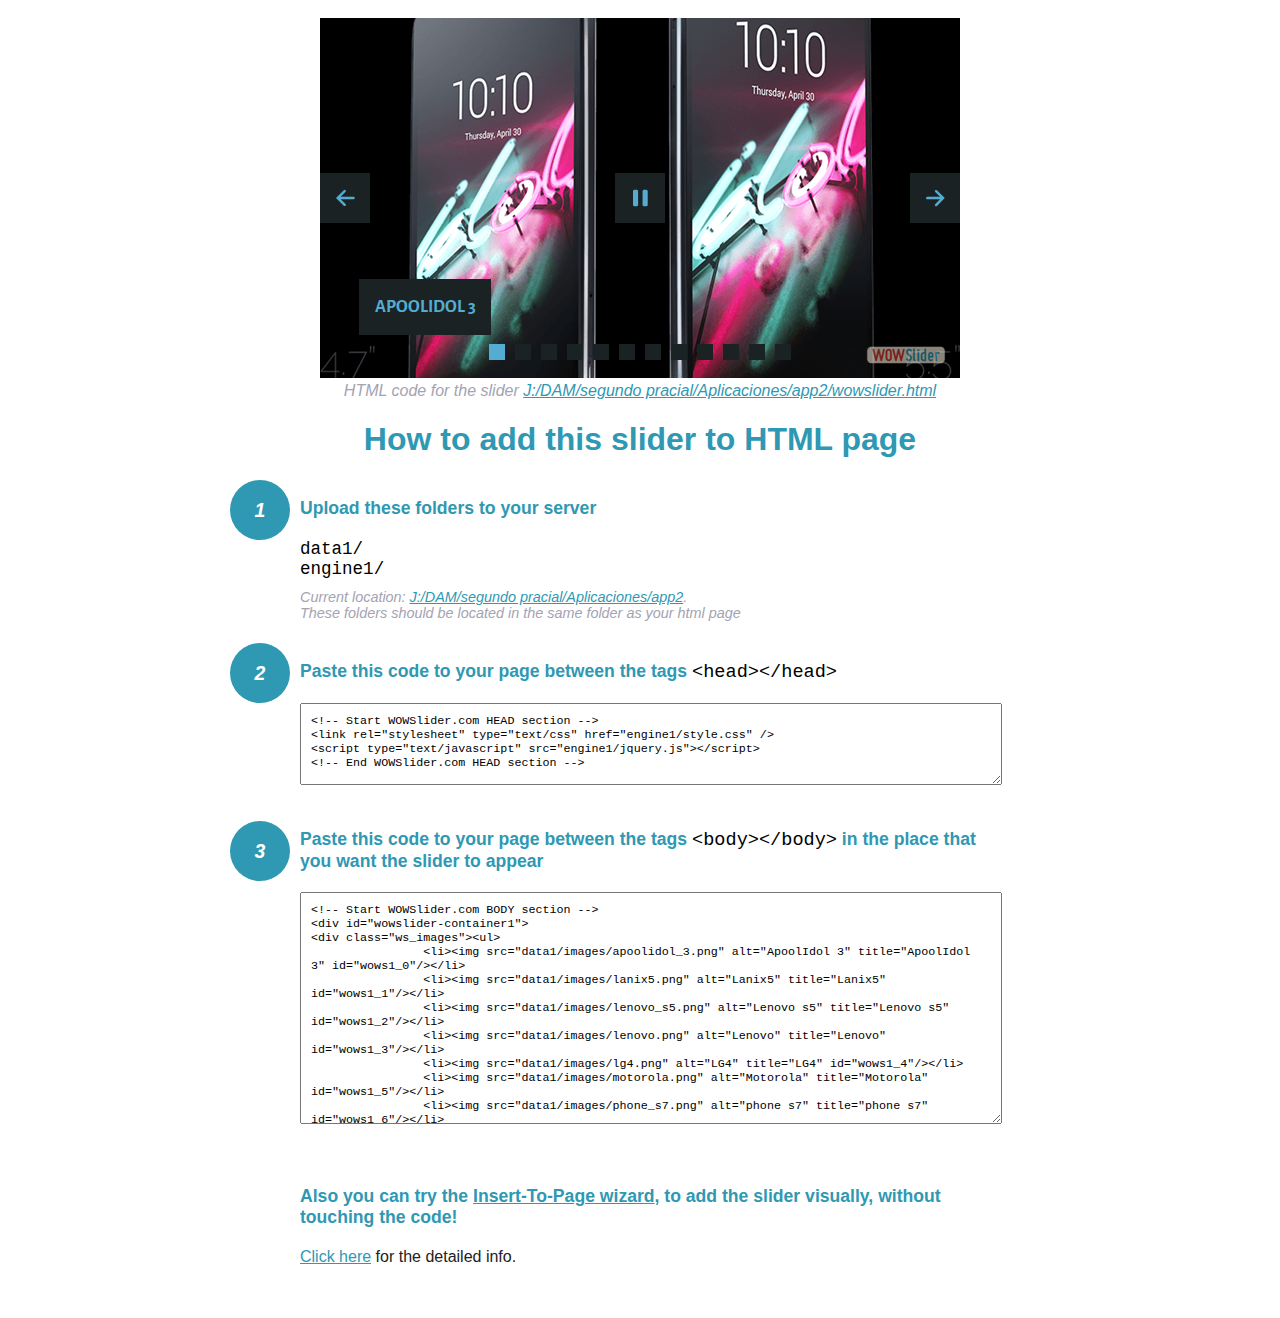
<file: wowslider-howto.html>
<!DOCTYPE html>
<html>
<head>
	<title>WOWSlider</title>
	<meta http-equiv="content-type" content="text/html; charset=utf-8" />
	<meta name="description" content="WOWSlider" />
	
	<!-- Start WOWSlider.com HEAD section --> <!-- add to the <head> of your page -->
	<link rel="stylesheet" type="text/css" href="engine1/style.css" />
	<script type="text/javascript" src="engine1/jquery.js"></script>
	<!-- End WOWSlider.com HEAD section -->


<style>
.instuction {
	font-family: sans-serif, Arial;
	display: block;
	margin: 0 auto;
	max-width: 820px;
	width: 100%;
	padding: 0 70px;
	color: #222;
	-webkit-box-sizing: border-box;
	-moz-box-sizing: border-box;
	box-sizing: border-box;
}
.instuction h1 img {
	max-width: 170px;
	vertical-align: middle;
	margin-bottom: 10px;
}
.instuction h1 {
	color: #2F98B3;
	text-align: center;
}
.instuction h2 {
	position: relative;
	font-size: 1.1em;
	color: #2F98B3;
	margin-bottom: 20px;
	margin-top: 40px;
}
.instuction h2 span.num {
	position: absolute;
	left: -70px;
	top: -18px;
	display: inline-block;
	vertical-align: middle;
	font-style: italic;
	font-size: 1.1em;
	width: 60px;
	height: 60px;
	line-height: 60px;
	text-align: center;
	background: #2F98B3;
	color: #fff;
	border-radius: 50%;
}
.instuction .mono {
	color: #000;
	font-family: monospace;
	font-size: 1.3em;
	font-weight: normal;
}
.instuction li.mono {
	font-size: 1.5em;
}

.instuction ul {
	font-size: 0.9em;
	margin-top: 0;
	padding-left: 0;
	list-style: none;
}
.instuction .note {
	color: #A3A3B2;
	font-style: italic;
	padding-top: 10px;
}
.instuction p.note {
	text-align: center;
	padding-top: 0;
	margin-top: 4px;
}
.instuction textarea {
	font-size: 0.9em;
	min-height: 60px;
	padding: 10px;
	margin: 0;
	overflow: auto;
	max-width: 100%;
	width: 100%;
}
.instuction a,
.instuction a:visited {
	color: #2F98B3;
}
</style>


</head>
<body style="margin:auto">

<br>

<!-- Start WOWSlider.com BODY section --> <!-- add to the <body> of your page -->
<div id="wowslider-container1">
<div class="ws_images"><ul>
		<li><img src="data1/images/apoolidol_3.png" alt="ApoolIdol 3" title="ApoolIdol 3" id="wows1_0"/></li>
		<li><img src="data1/images/lanix5.png" alt="Lanix5" title="Lanix5" id="wows1_1"/></li>
		<li><img src="data1/images/lenovo_s5.png" alt="Lenovo s5" title="Lenovo s5" id="wows1_2"/></li>
		<li><img src="data1/images/lenovo.png" alt="Lenovo" title="Lenovo" id="wows1_3"/></li>
		<li><img src="data1/images/lg4.png" alt="LG4" title="LG4" id="wows1_4"/></li>
		<li><img src="data1/images/motorola.png" alt="Motorola" title="Motorola" id="wows1_5"/></li>
		<li><img src="data1/images/phone_s7.png" alt="phone s7" title="phone s7" id="wows1_6"/></li>
		<li><img src="data1/images/sansum_galaxis8.png" alt="Sansum Galaxis8" title="Sansum Galaxis8" id="wows1_7"/></li>
		<li><img src="data1/images/sansung.png" alt="sansung" title="sansung" id="wows1_8"/></li>
		<li><img src="data1/images/sansunnew.png" alt="SANSUNNEW" title="SANSUNNEW" id="wows1_9"/></li>
		<li><a href="http://wowslider.com"><img src="data1/images/telefono_de_radio.png" alt="slider" title="Telefono De Radio" id="wows1_10"/></a></li>
		<li><img src="data1/images/telegrafo.png" alt="Telegrafo" title="Telegrafo" id="wows1_11"/></li>
	</ul></div>
	<div class="ws_bullets"><div>
		<a href="#" title="ApoolIdol 3"><span><img src="data1/tooltips/apoolidol_3.png" alt="ApoolIdol 3"/>1</span></a>
		<a href="#" title="Lanix5"><span><img src="data1/tooltips/lanix5.png" alt="Lanix5"/>2</span></a>
		<a href="#" title="Lenovo s5"><span><img src="data1/tooltips/lenovo_s5.png" alt="Lenovo s5"/>3</span></a>
		<a href="#" title="Lenovo"><span><img src="data1/tooltips/lenovo.png" alt="Lenovo"/>4</span></a>
		<a href="#" title="LG4"><span><img src="data1/tooltips/lg4.png" alt="LG4"/>5</span></a>
		<a href="#" title="Motorola"><span><img src="data1/tooltips/motorola.png" alt="Motorola"/>6</span></a>
		<a href="#" title="phone s7"><span><img src="data1/tooltips/phone_s7.png" alt="phone s7"/>7</span></a>
		<a href="#" title="Sansum Galaxis8"><span><img src="data1/tooltips/sansum_galaxis8.png" alt="Sansum Galaxis8"/>8</span></a>
		<a href="#" title="sansung"><span><img src="data1/tooltips/sansung.png" alt="sansung"/>9</span></a>
		<a href="#" title="SANSUNNEW"><span><img src="data1/tooltips/sansunnew.png" alt="SANSUNNEW"/>10</span></a>
		<a href="#" title="Telefono De Radio"><span><img src="data1/tooltips/telefono_de_radio.png" alt="Telefono De Radio"/>11</span></a>
		<a href="#" title="Telegrafo"><span><img src="data1/tooltips/telegrafo.png" alt="Telegrafo"/>12</span></a>
	</div></div><div class="ws_script" style="position:absolute;left:-99%"><a href="http://wowslider.com/vi">bootstrap carousel</a> by WOWSlider.com v8.7</div>
<div class="ws_shadow"></div>
</div>	
<script type="text/javascript" src="engine1/wowslider.js"></script>
<script type="text/javascript" src="engine1/script.js"></script>
<!-- End WOWSlider.com BODY section -->


<div class="instuction">
	<p class="note">HTML code for the slider <a href="file:///J:/DAM/segundo pracial/Aplicaciones/app2/wowslider.html">J:/DAM/segundo pracial/Aplicaciones/app2/wowslider.html</a></p>

	<h1>
		How to add this slider to HTML page
	</h1>

	<h2><span class="num">1</span> Upload these folders to your server</h2>
	<ul>
		<li class="mono">data1/</li>
		<li class="mono">engine1/</li>
		<li class="note">Current location: <a href="file:///J:/DAM/segundo pracial/Aplicaciones/app2">J:/DAM/segundo pracial/Aplicaciones/app2</a>. <br>These folders should be located in the same folder as your html page</li>
	</ul>

	<h2><span class="num">2</span> Paste this code to your page between the tags <span class="mono">&lt;head&gt;&lt;/head&gt;</span></h2>
	<textarea onclick="this.select()">&lt;!-- Start WOWSlider.com HEAD section --&gt;
&lt;link rel=&quot;stylesheet&quot; type=&quot;text/css&quot; href=&quot;engine1/style.css&quot; /&gt;
&lt;script type=&quot;text/javascript&quot; src=&quot;engine1/jquery.js&quot;&gt;&lt;/script&gt;
&lt;!-- End WOWSlider.com HEAD section --&gt;</textarea>


	<h2><span class="num" style="top: -8px;">3</span> Paste this code to your page between the tags <span class="mono">&lt;body&gt;&lt;/body&gt;</span> in the place that you want the slider to appear</h2>
	<textarea onclick="this.select()" rows="15">&lt;!-- Start WOWSlider.com BODY section --&gt;
&lt;div id=&quot;wowslider-container1&quot;&gt;
&lt;div class=&quot;ws_images&quot;&gt;&lt;ul&gt;
		&lt;li&gt;&lt;img src=&quot;data1/images/apoolidol_3.png&quot; alt=&quot;ApoolIdol 3&quot; title=&quot;ApoolIdol 3&quot; id=&quot;wows1_0&quot;/&gt;&lt;/li&gt;
		&lt;li&gt;&lt;img src=&quot;data1/images/lanix5.png&quot; alt=&quot;Lanix5&quot; title=&quot;Lanix5&quot; id=&quot;wows1_1&quot;/&gt;&lt;/li&gt;
		&lt;li&gt;&lt;img src=&quot;data1/images/lenovo_s5.png&quot; alt=&quot;Lenovo s5&quot; title=&quot;Lenovo s5&quot; id=&quot;wows1_2&quot;/&gt;&lt;/li&gt;
		&lt;li&gt;&lt;img src=&quot;data1/images/lenovo.png&quot; alt=&quot;Lenovo&quot; title=&quot;Lenovo&quot; id=&quot;wows1_3&quot;/&gt;&lt;/li&gt;
		&lt;li&gt;&lt;img src=&quot;data1/images/lg4.png&quot; alt=&quot;LG4&quot; title=&quot;LG4&quot; id=&quot;wows1_4&quot;/&gt;&lt;/li&gt;
		&lt;li&gt;&lt;img src=&quot;data1/images/motorola.png&quot; alt=&quot;Motorola&quot; title=&quot;Motorola&quot; id=&quot;wows1_5&quot;/&gt;&lt;/li&gt;
		&lt;li&gt;&lt;img src=&quot;data1/images/phone_s7.png&quot; alt=&quot;phone s7&quot; title=&quot;phone s7&quot; id=&quot;wows1_6&quot;/&gt;&lt;/li&gt;
		&lt;li&gt;&lt;img src=&quot;data1/images/sansum_galaxis8.png&quot; alt=&quot;Sansum Galaxis8&quot; title=&quot;Sansum Galaxis8&quot; id=&quot;wows1_7&quot;/&gt;&lt;/li&gt;
		&lt;li&gt;&lt;img src=&quot;data1/images/sansung.png&quot; alt=&quot;sansung&quot; title=&quot;sansung&quot; id=&quot;wows1_8&quot;/&gt;&lt;/li&gt;
		&lt;li&gt;&lt;img src=&quot;data1/images/sansunnew.png&quot; alt=&quot;SANSUNNEW&quot; title=&quot;SANSUNNEW&quot; id=&quot;wows1_9&quot;/&gt;&lt;/li&gt;
		&lt;li&gt;&lt;a href=&quot;http://wowslider.com&quot;&gt;&lt;img src=&quot;data1/images/telefono_de_radio.png&quot; alt=&quot;slider&quot; title=&quot;Telefono De Radio&quot; id=&quot;wows1_10&quot;/&gt;&lt;/a&gt;&lt;/li&gt;
		&lt;li&gt;&lt;img src=&quot;data1/images/telegrafo.png&quot; alt=&quot;Telegrafo&quot; title=&quot;Telegrafo&quot; id=&quot;wows1_11&quot;/&gt;&lt;/li&gt;
	&lt;/ul&gt;&lt;/div&gt;
	&lt;div class=&quot;ws_bullets&quot;&gt;&lt;div&gt;
		&lt;a href=&quot;#&quot; title=&quot;ApoolIdol 3&quot;&gt;&lt;span&gt;&lt;img src=&quot;data1/tooltips/apoolidol_3.png&quot; alt=&quot;ApoolIdol 3&quot;/&gt;1&lt;/span&gt;&lt;/a&gt;
		&lt;a href=&quot;#&quot; title=&quot;Lanix5&quot;&gt;&lt;span&gt;&lt;img src=&quot;data1/tooltips/lanix5.png&quot; alt=&quot;Lanix5&quot;/&gt;2&lt;/span&gt;&lt;/a&gt;
		&lt;a href=&quot;#&quot; title=&quot;Lenovo s5&quot;&gt;&lt;span&gt;&lt;img src=&quot;data1/tooltips/lenovo_s5.png&quot; alt=&quot;Lenovo s5&quot;/&gt;3&lt;/span&gt;&lt;/a&gt;
		&lt;a href=&quot;#&quot; title=&quot;Lenovo&quot;&gt;&lt;span&gt;&lt;img src=&quot;data1/tooltips/lenovo.png&quot; alt=&quot;Lenovo&quot;/&gt;4&lt;/span&gt;&lt;/a&gt;
		&lt;a href=&quot;#&quot; title=&quot;LG4&quot;&gt;&lt;span&gt;&lt;img src=&quot;data1/tooltips/lg4.png&quot; alt=&quot;LG4&quot;/&gt;5&lt;/span&gt;&lt;/a&gt;
		&lt;a href=&quot;#&quot; title=&quot;Motorola&quot;&gt;&lt;span&gt;&lt;img src=&quot;data1/tooltips/motorola.png&quot; alt=&quot;Motorola&quot;/&gt;6&lt;/span&gt;&lt;/a&gt;
		&lt;a href=&quot;#&quot; title=&quot;phone s7&quot;&gt;&lt;span&gt;&lt;img src=&quot;data1/tooltips/phone_s7.png&quot; alt=&quot;phone s7&quot;/&gt;7&lt;/span&gt;&lt;/a&gt;
		&lt;a href=&quot;#&quot; title=&quot;Sansum Galaxis8&quot;&gt;&lt;span&gt;&lt;img src=&quot;data1/tooltips/sansum_galaxis8.png&quot; alt=&quot;Sansum Galaxis8&quot;/&gt;8&lt;/span&gt;&lt;/a&gt;
		&lt;a href=&quot;#&quot; title=&quot;sansung&quot;&gt;&lt;span&gt;&lt;img src=&quot;data1/tooltips/sansung.png&quot; alt=&quot;sansung&quot;/&gt;9&lt;/span&gt;&lt;/a&gt;
		&lt;a href=&quot;#&quot; title=&quot;SANSUNNEW&quot;&gt;&lt;span&gt;&lt;img src=&quot;data1/tooltips/sansunnew.png&quot; alt=&quot;SANSUNNEW&quot;/&gt;10&lt;/span&gt;&lt;/a&gt;
		&lt;a href=&quot;#&quot; title=&quot;Telefono De Radio&quot;&gt;&lt;span&gt;&lt;img src=&quot;data1/tooltips/telefono_de_radio.png&quot; alt=&quot;Telefono De Radio&quot;/&gt;11&lt;/span&gt;&lt;/a&gt;
		&lt;a href=&quot;#&quot; title=&quot;Telegrafo&quot;&gt;&lt;span&gt;&lt;img src=&quot;data1/tooltips/telegrafo.png&quot; alt=&quot;Telegrafo&quot;/&gt;12&lt;/span&gt;&lt;/a&gt;
	&lt;/div&gt;&lt;/div&gt;&lt;div class=&quot;ws_script&quot; style=&quot;position:absolute;left:-99%&quot;&gt;&lt;a href=&quot;http://wowslider.com/vi&quot;&gt;bootstrap carousel&lt;/a&gt; by WOWSlider.com v8.7&lt;/div&gt;
&lt;div class=&quot;ws_shadow&quot;&gt;&lt;/div&gt;
&lt;/div&gt;	
&lt;script type=&quot;text/javascript&quot; src=&quot;engine1/wowslider.js&quot;&gt;&lt;/script&gt;
&lt;script type=&quot;text/javascript&quot; src=&quot;engine1/script.js&quot;&gt;&lt;/script&gt;
&lt;!-- End WOWSlider.com BODY section --&gt;</textarea>

<br><br>
<h2>Also you can try the <a href="http://wowslider.com/help/add-wowslider-to-page-2.html" target="_blank">Insert-To-Page wizard</a>, to add the slider visually, without touching the code!</h2>
<p>
	<a href="http://wowslider.com/help/add-wowslider-to-page-2.html" target="_blank">Click here</a> for the detailed info.
</p>
</div>

<br><br>
</body>
</html>
</file>
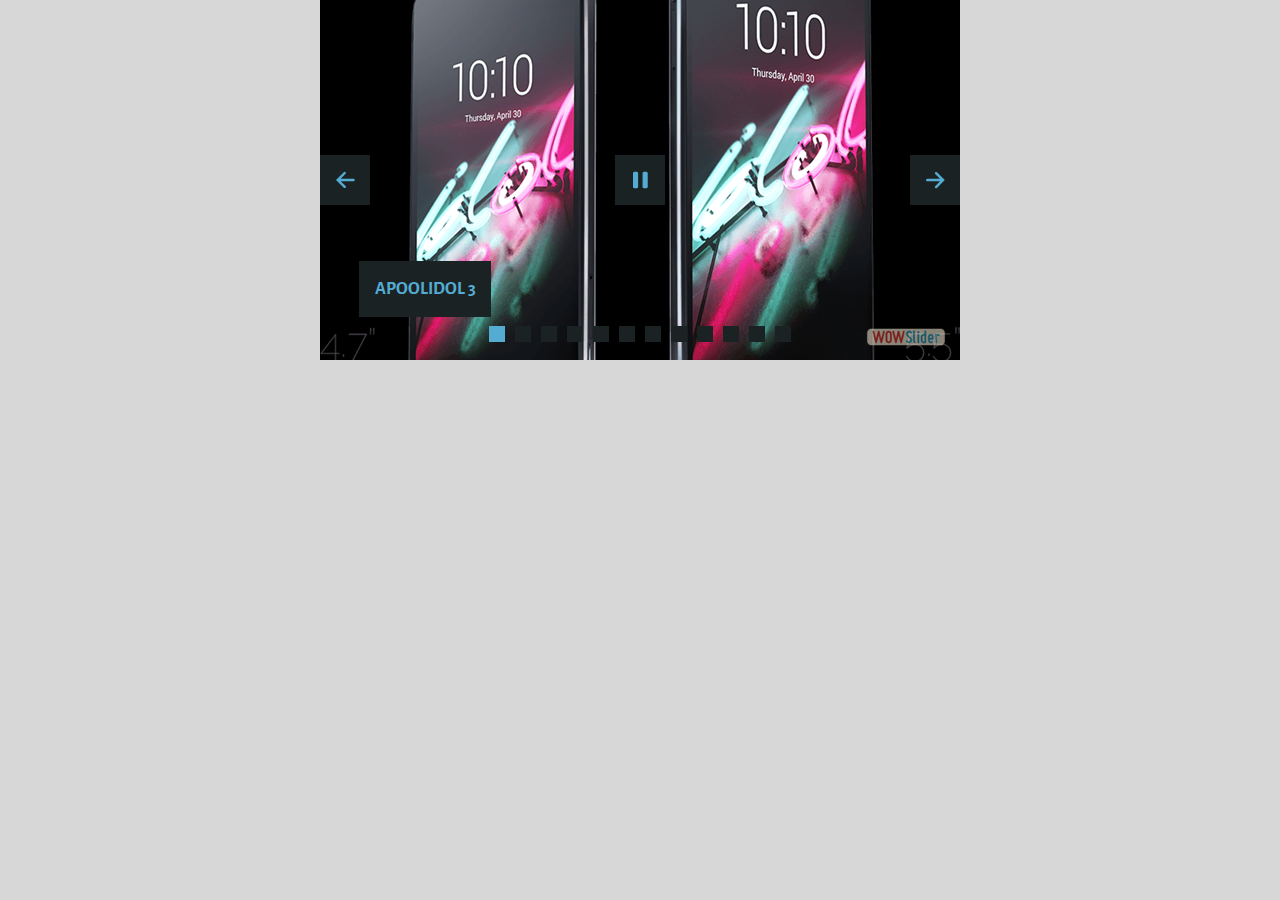
<file: wowslider.html>
<!DOCTYPE html>
<html>
<head>
	<title>Visor-app2</title>
	<meta http-equiv="content-type" content="text/html; charset=utf-8" />
	<meta name="description" content="Made with WOW Slider - Create beautiful, responsive image sliders in a few clicks. Awesome skins and animations. Bootstrap carousel" />
	
	<!-- Start WOWSlider.com HEAD section --> <!-- add to the <head> of your page -->
	<link rel="stylesheet" type="text/css" href="engine1/style.css" />
	<script type="text/javascript" src="engine1/jquery.js"></script>
	<!-- End WOWSlider.com HEAD section -->

</head>
<body style="background-color:#d7d7d7;margin:auto">
	
	<!-- Start WOWSlider.com BODY section --> <!-- add to the <body> of your page -->
	<div id="wowslider-container1">
	<div class="ws_images"><ul>
		<li><img src="data1/images/apoolidol_3.png" alt="ApoolIdol 3" title="ApoolIdol 3" id="wows1_0"/></li>
		<li><img src="data1/images/lanix5.png" alt="Lanix5" title="Lanix5" id="wows1_1"/></li>
		<li><img src="data1/images/lenovo_s5.png" alt="Lenovo s5" title="Lenovo s5" id="wows1_2"/></li>
		<li><img src="data1/images/lenovo.png" alt="Lenovo" title="Lenovo" id="wows1_3"/></li>
		<li><img src="data1/images/lg4.png" alt="LG4" title="LG4" id="wows1_4"/></li>
		<li><img src="data1/images/motorola.png" alt="Motorola" title="Motorola" id="wows1_5"/></li>
		<li><img src="data1/images/phone_s7.png" alt="phone s7" title="phone s7" id="wows1_6"/></li>
		<li><img src="data1/images/sansum_galaxis8.png" alt="Sansum Galaxis8" title="Sansum Galaxis8" id="wows1_7"/></li>
		<li><img src="data1/images/sansung.png" alt="sansung" title="sansung" id="wows1_8"/></li>
		<li><img src="data1/images/sansunnew.png" alt="SANSUNNEW" title="SANSUNNEW" id="wows1_9"/></li>
		<li><a href="http://wowslider.com"><img src="data1/images/telefono_de_radio.png" alt="slider" title="Telefono De Radio" id="wows1_10"/></a></li>
		<li><img src="data1/images/telegrafo.png" alt="Telegrafo" title="Telegrafo" id="wows1_11"/></li>
	</ul></div>
	<div class="ws_bullets"><div>
		<a href="#" title="ApoolIdol 3"><span><img src="data1/tooltips/apoolidol_3.png" alt="ApoolIdol 3"/>1</span></a>
		<a href="#" title="Lanix5"><span><img src="data1/tooltips/lanix5.png" alt="Lanix5"/>2</span></a>
		<a href="#" title="Lenovo s5"><span><img src="data1/tooltips/lenovo_s5.png" alt="Lenovo s5"/>3</span></a>
		<a href="#" title="Lenovo"><span><img src="data1/tooltips/lenovo.png" alt="Lenovo"/>4</span></a>
		<a href="#" title="LG4"><span><img src="data1/tooltips/lg4.png" alt="LG4"/>5</span></a>
		<a href="#" title="Motorola"><span><img src="data1/tooltips/motorola.png" alt="Motorola"/>6</span></a>
		<a href="#" title="phone s7"><span><img src="data1/tooltips/phone_s7.png" alt="phone s7"/>7</span></a>
		<a href="#" title="Sansum Galaxis8"><span><img src="data1/tooltips/sansum_galaxis8.png" alt="Sansum Galaxis8"/>8</span></a>
		<a href="#" title="sansung"><span><img src="data1/tooltips/sansung.png" alt="sansung"/>9</span></a>
		<a href="#" title="SANSUNNEW"><span><img src="data1/tooltips/sansunnew.png" alt="SANSUNNEW"/>10</span></a>
		<a href="#" title="Telefono De Radio"><span><img src="data1/tooltips/telefono_de_radio.png" alt="Telefono De Radio"/>11</span></a>
		<a href="#" title="Telegrafo"><span><img src="data1/tooltips/telegrafo.png" alt="Telegrafo"/>12</span></a>
	</div></div><div class="ws_script" style="position:absolute;left:-99%"><a href="http://wowslider.com/vi">bootstrap carousel</a> by WOWSlider.com v8.7</div>
	<div class="ws_shadow"></div>
	</div>	
	<script type="text/javascript" src="engine1/wowslider.js"></script>
	<script type="text/javascript" src="engine1/script.js"></script>
	<!-- End WOWSlider.com BODY section -->

</body>
</html>
</file>
<file: engine1/style.css>
/*
 *	generated by WOW Slider 8.7
 *	template Convex
 */
@import url(https://fonts.googleapis.com/css?family=Gurajada&subset=latin,telugu);
@font-face {
  font-family: 'ws-ctrl-convex';
  src: url('ws-ctrl-convex.eot');
  src: url('ws-ctrl-convex.eot#iefix') format('embedded-opentype'),
       url('ws-ctrl-convex.svg#ws-ctrl-convex') format('svg');
  font-weight: normal;
  font-style: normal;
}
@font-face {
  font-family: 'ws-ctrl-convex';
  src: url('[data-uri]') format('woff'),
       url('[data-uri]') format('truetype');
}
#wowslider-container1 { 
	display: table;
	zoom: 1; 
	position: relative;
	width: 100%;
	max-width: 640px;
	max-height:360px;
	margin:0px auto 0px;
	z-index:90;
	text-align:left; /* reset align=center */
	font-size: 10px;
	text-shadow: none; /* fix some user styles */

	/* reset box-sizing (to boostrap friendly) */
	-webkit-box-sizing: content-box;
	-moz-box-sizing: content-box;
	box-sizing: content-box; 
}
* html #wowslider-container1{ width:640px }
#wowslider-container1 .ws_images ul{
	position:relative;
	width: 10000%; 
	height:100%;
	left:0;
	list-style:none;
	margin:0;
	padding:0;
	border-spacing:0;
	overflow: visible;
	/*table-layout:fixed;*/
}
#wowslider-container1 .ws_images ul li{
	position: relative;
	width:1%;
	height:100%;
	line-height:0; /*opera*/
	overflow: hidden;
	float:left;
	/*font-size:0;*/
	padding:0 0 0 0 !important;
	margin:0 0 0 0 !important;
}

#wowslider-container1 .ws_images{
	position: relative;
	left:0;
	top:0;
	height:100%;
	max-height:360px;
	max-width: 640px;
	vertical-align: top;
	border:none;
	overflow: hidden;
}
#wowslider-container1 .ws_images ul a{
	width:100%;
	height:100%;
	max-height:360px;
	display:block;
	color:transparent;
}
#wowslider-container1 img{
	max-width: none !important;
}
#wowslider-container1 .ws_images .ws_list img,
#wowslider-container1 .ws_images > div > img{
	width:100%;
	border:none 0;
	max-width: none;
	padding:0;
	margin:0;
}
#wowslider-container1 .ws_images > div > img {
	max-height:360px;
}

#wowslider-container1 .ws_images iframe {
	position: absolute;
	z-index: -1;
}

#wowslider-container1 .ws-title > div {
	display: inline-block !important;
}

#wowslider-container1 a{ 
	text-decoration: none; 
	outline: none; 
	border: none; 
}

#wowslider-container1  .ws_bullets { 
	float: left;
	position:absolute;
	z-index:70;
}
#wowslider-container1  .ws_bullets div{
	position:relative;
	float:left;
	font-size: 0px;
}
/* compatibility with Joomla styles */
#wowslider-container1  .ws_bullets a {
	line-height: 0;
}

#wowslider-container1  .ws_script{
	display:none;
}
#wowslider-container1 sound, 
#wowslider-container1 object{
	position:absolute;
}

/* prevent some of users reset styles */
#wowslider-container1 .ws_effect {
	position: static;
	width: 100%;
	height: 100%;
}

#wowslider-container1 .ws_photoItem {
	border: 2em solid #fff;
	margin-left: -2em;
	margin-top: -2em;
}
#wowslider-container1 .ws_cube_side {
	background: #A6A5A9;
}


#wowslider-container1.ws_gestures {
	cursor: -webkit-grab;
	cursor: -moz-grab;
	cursor: url("[data-uri]"), move;
}
#wowslider-container1.ws_gestures.ws_grabbing {
	cursor: -webkit-grabbing;
	cursor: -moz-grabbing;
	cursor: url("[data-uri]"), move;
}

/* hide controls when video start play */
#wowslider-container1.ws_video_playing .ws_bullets,
#wowslider-container1.ws_video_playing .ws_fullscreen,
#wowslider-container1.ws_video_playing .ws_next,
#wowslider-container1.ws_video_playing .ws_prev {
	display: none;
}


/* youtube/vimeo buttons */
#wowslider-container1 .ws_video_btn {
	position: absolute;
	display: none;
	cursor: pointer;
	top: 0;
	left: 0;
	width: 100%;
	height: 100%;
	z-index: 55;
}
#wowslider-container1 .ws_video_btn.ws_youtube,
#wowslider-container1 .ws_video_btn.ws_vimeo {
	display: block;
}
#wowslider-container1 .ws_video_btn div {
	position: absolute;
	background-image: url(./playvideo.png);
	background-size: 200%;
	top: 50%;
	left: 50%;
	width: 7em;
	height: 5em;
	margin-left: -3.5em;
	margin-top: -2.5em;
}
#wowslider-container1 .ws_video_btn.ws_youtube div {
	background-position: 0 0;
}
#wowslider-container1 .ws_video_btn.ws_youtube:hover div {
	background-position: 100% 0;
}
#wowslider-container1 .ws_video_btn.ws_vimeo div {
	background-position: 0 100%;
}
#wowslider-container1 .ws_video_btn.ws_vimeo:hover div {
	background-position: 100% 100%;
}

#wowslider-container1 .ws_playpause.ws_hide {
	display: none !important;
}
/* bullets */
#wowslider-container1  .ws_bullets { 
	padding: 0px; 
}
#wowslider-container1 .ws_bullets a { 
	position:relative;
	display: inline-block;
	width: 0;
	margin: 3px 5px;
	padding: 8px;	

	-webkit-perspective: 80px;
	perspective: 80px;
} 
#wowslider-container1 .ws_bullets a > span {
	position:absolute;
	display: block;
	top:0;
	right: 0;
	height:100%;
	width:100%;
	-webkit-transform-style: preserve-3d;
	transform-style: preserve-3d;

	-webkit-transition: -webkit-transform 0.5s ease;
  	transition: -webkit-transform 0.5s ease, transform 0.5s ease;
}

#wowslider-container1 .ws_bullets a > span:before,
#wowslider-container1 .ws_bullets a > span:after {
	content: '';
	display: block;
	height:100%;
	background: #54acd2;

  	-webkit-transform: rotateX(-90deg) translateZ(-8px) translateY(8px);
  	transform: rotateX(-90deg) translateZ(-8px) translateY(8px);
}
#wowslider-container1 .ws_bullets a > span:after {
	position: absolute;
	top: 0;
	left: 0;
	width: 100%;
	height: 100%;
  	background: #1A2223;
  	-webkit-transform: rotateX(0deg);
  	transform: rotateX(0deg);
}

#wowslider-container1 .ws_bullets a.ws_overbull > span,
#wowslider-container1 .ws_bullets a.ws_selbull > span {
    -webkit-transform: rotateX(-90deg) translateZ(8px) translateY(8px);
    transform: rotateX(-90deg) translateZ(8px) translateY(8px);
}




/* play/pause, arrows */
#wowslider-container1 a.ws_next,
#wowslider-container1 a.ws_prev,
#wowslider-container1 .ws_playpause {
	position:absolute;
	font: 2em "ws-ctrl-convex";
	width: 2.5em;
	height: 2.5em;
	top:50%;
	
	margin-top: -1.25em;
	color: #ffffff;
	z-index: 100;

	-webkit-perspective: 20em;
	perspective: 20em;
}
#wowslider-container1 a.ws_next {
	right: 0;
}
#wowslider-container1 a.ws_prev {
	left: 0;
}
#wowslider-container1 .ws_playpause {
	left:50%;
	margin-left:-1.25em;
}

#wowslider-container1 a.ws_next > span,
#wowslider-container1 a.ws_prev > span,
#wowslider-container1 .ws_playpause > span,
#wowslider-container1 .ws_bullets a > span {
	display: block;
	-webkit-transform-style: preserve-3d;
	transform-style: preserve-3d;

	-webkit-transition: -webkit-transform 0.5s ease;
  	transition: -webkit-transform 0.5s ease, transform 0.5s ease;
}


#wowslider-container1 a.ws_next > span:before,
#wowslider-container1 a.ws_prev > span:before,
#wowslider-container1 .ws_playpause > span:before,
#wowslider-container1 a.ws_next > span:after,
#wowslider-container1 a.ws_prev > span:after,
#wowslider-container1 .ws_playpause > span:after {
	display: block;
	text-align: center;
	line-height: 2.5em;
	height:100%;
	background: #54acd2;
	color: #1A2223;

  	-webkit-transform: rotateX(-90deg) translateZ(-1.25em) translateY(1.25em);
  	transform: rotateX(-90deg) translateZ(-1.25em) translateY(1.25em);
}
#wowslider-container1 .ws_play > span:before,
#wowslider-container1 .ws_play > span:after{
	content:"\e800";
}
#wowslider-container1 .ws_pause > span:before,
#wowslider-container1 .ws_pause > span:after{
	content:"\e801";
}
#wowslider-container1 a.ws_next > span:before,
#wowslider-container1 a.ws_next > span:after {
	content:'\e803';
}
#wowslider-container1 a.ws_prev > span:before,
#wowslider-container1 a.ws_prev > span:after {
	content:'\e802';
}

#wowslider-container1 a.ws_next > span:after,
#wowslider-container1 a.ws_prev > span:after,
#wowslider-container1 .ws_playpause > span:after {
	position: absolute;
	top: 0;
	left: 0;
	width: 100%;
	height: 100%;
  	-webkit-transform: rotateX(0deg);
  	transform: rotateX(0deg);
  	background: #1A2223;
	color: #54acd2;
}

#wowslider-container1 a.ws_next:hover > span,
#wowslider-container1 a.ws_prev:hover > span,
#wowslider-container1 .ws_playpause:hover > span {
    -webkit-transform: rotateX(-90deg) translateZ(1.25em) translateY(1.25em);
    transform: rotateX(-90deg) translateZ(1.25em) translateY(1.25em);
}/* bottom center */
#wowslider-container1  .ws_bullets {
	bottom:1.5em;
	left:50%;
}
#wowslider-container1  .ws_bullets div{
	left:-50%;
}#wowslider-container1 .ws-title{
	font: 1.3em 'Gurajada', serif;
	position: absolute;
	left: 2em;
	margin-right:10em;
	z-index: 50;

	color:#fff;
	padding: 1em;
	bottom: 30px;
	top: auto;
	opacity: 1;
}
#wowslider-container1 .ws-title div,#wowslider-container1 .ws-title span{
	display:inline-block;
	padding: 0.1em 0.6em;
	background-color: #1A2223;
	color: #54acd2;
}
#wowslider-container1 .ws-title div{
	display:block;
	margin-top:0.5em;
	font-size: 1.3em;
}
#wowslider-container1 .ws-title span{
	text-transform: uppercase;	
	font-size: 2em;
}#wowslider-container1 .ws_images > ul{
	animation: wsBasic 48s infinite;
	-moz-animation: wsBasic 48s infinite;
	-webkit-animation: wsBasic 48s infinite;
}
@keyframes wsBasic{0%{left:-0%} 4.17%{left:-0%} 8.33%{left:-100%} 12.5%{left:-100%} 16.67%{left:-200%} 20.83%{left:-200%} 25%{left:-300%} 29.17%{left:-300%} 33.33%{left:-400%} 37.5%{left:-400%} 41.67%{left:-500%} 45.83%{left:-500%} 50%{left:-600%} 54.17%{left:-600%} 58.33%{left:-700%} 62.5%{left:-700%} 66.67%{left:-800%} 70.83%{left:-800%} 75%{left:-900%} 79.17%{left:-900%} 83.33%{left:-1000%} 87.5%{left:-1000%} 91.67%{left:-1100%} 95.83%{left:-1100%} }
@-moz-keyframes wsBasic{0%{left:-0%} 4.17%{left:-0%} 8.33%{left:-100%} 12.5%{left:-100%} 16.67%{left:-200%} 20.83%{left:-200%} 25%{left:-300%} 29.17%{left:-300%} 33.33%{left:-400%} 37.5%{left:-400%} 41.67%{left:-500%} 45.83%{left:-500%} 50%{left:-600%} 54.17%{left:-600%} 58.33%{left:-700%} 62.5%{left:-700%} 66.67%{left:-800%} 70.83%{left:-800%} 75%{left:-900%} 79.17%{left:-900%} 83.33%{left:-1000%} 87.5%{left:-1000%} 91.67%{left:-1100%} 95.83%{left:-1100%} }
@-webkit-keyframes wsBasic{0%{left:-0%} 4.17%{left:-0%} 8.33%{left:-100%} 12.5%{left:-100%} 16.67%{left:-200%} 20.83%{left:-200%} 25%{left:-300%} 29.17%{left:-300%} 33.33%{left:-400%} 37.5%{left:-400%} 41.67%{left:-500%} 45.83%{left:-500%} 50%{left:-600%} 54.17%{left:-600%} 58.33%{left:-700%} 62.5%{left:-700%} 66.67%{left:-800%} 70.83%{left:-800%} 75%{left:-900%} 79.17%{left:-900%} 83.33%{left:-1000%} 87.5%{left:-1000%} 91.67%{left:-1100%} 95.83%{left:-1100%} }

#wowslider-container1 .ws_bullets  a img{
	position:absolute;
	display:block;
	text-indent:0;
	bottom:15px;
	left:-43px;
	visibility:hidden;
	max-width:none;
}
#wowslider-container1 .ws_bullets a:hover img{
	visibility:visible;
}

#wowslider-container1 .ws_bulframe div div{
	height:48px;
	overflow:visible;
	position:relative;
}
#wowslider-container1 .ws_bulframe div {
	left:0;
	overflow:hidden;
	position:relative;
	width:85px;
}
#wowslider-container1  .ws_bullets .ws_bulframe{
	position:absolute;
	display:none;
	bottom:25px;
	margin-left:8px;
	cursor:pointer;

	/* fixed bulframe hidding in Chrome */
	-webkit-transform: translateZ(0);
	-ms-transform: translateZ(0);
	-o-transform: translateZ(0);
	transform: translateZ(0);
}#wowslider-container1 .ws_bulframe div div{
	height: auto;
}

@media all and (max-width:760px) {
	#wowslider-container1 .ws_fullscreen {
		display: block;
	}
}
@media all and (max-width:400px){
	#wowslider-container1 .ws_controls,
	#wowslider-container1 .ws_bullets,
	#wowslider-container1 .ws_thumbs{
		display: none
	}
}
</file>
